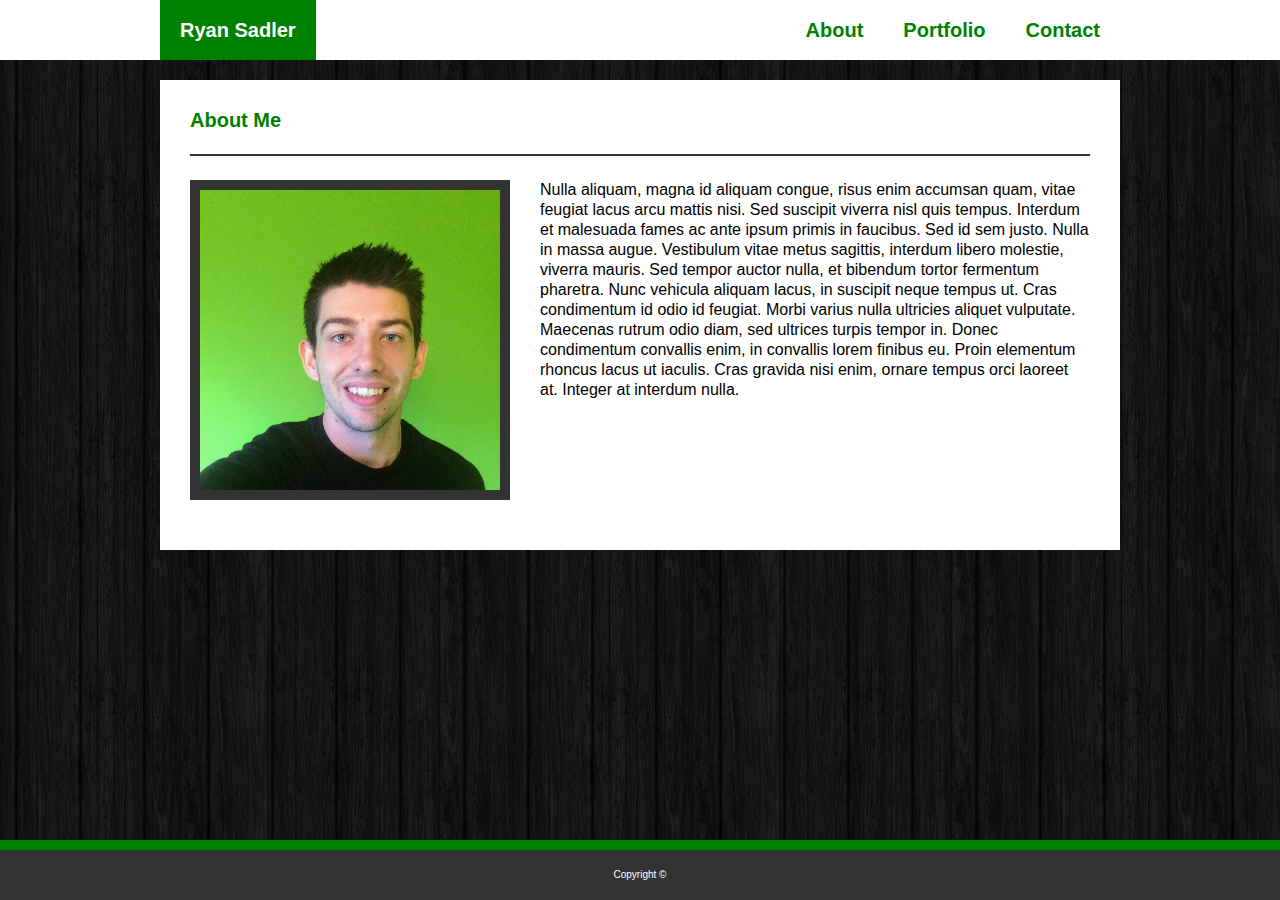
<file: index.html>
<!--To do: write profile bio, clean and annotate code-->

<!DOCTYPE html>
<html lang="en-CA">
    <head>
        <title>Ryan Sadler's Portfolio</title>
        <meta charset="UTF-8">
        <meta name="viewport" content="width=device-width, initial-scale=1.0">
        <link rel="stylesheet" type="text/css" href="assets/css/reset.css">
        <link rel="stylesheet" type="text/css" href="assets/css/style.css">
    </head>
    <body>
        <div id="wrapper">   
            <div id="nav-container">
                <nav id="nav-bar">
                    <h1>Ryan Sadler</h1>
                    <a class="nav-link" href="contact.html">Contact</a>
                    <a class="nav-link" href="portfolio.html">Portfolio</a>
                    <a class="nav-link" href="index.html">About</a>
                </nav>
            </div>

            <div class="main-block">
                <h2>About Me</h2>
                <br>
                <hr>
                <br>
                <img id="profile-photo" width="300 px" height="300 px" src="assets/images/profile-photo.jpg" alt="Profile Photo">
                <div id="bio">
                    <p>Nulla aliquam, magna id aliquam congue, risus enim accumsan quam, vitae feugiat lacus arcu mattis nisi. Sed suscipit viverra nisl quis tempus. Interdum et malesuada fames ac ante ipsum primis in faucibus. Sed id sem justo. Nulla in massa augue. Vestibulum vitae metus sagittis, interdum libero molestie, viverra mauris. Sed tempor auctor nulla, et bibendum tortor fermentum pharetra. Nunc vehicula aliquam lacus, in suscipit neque tempus ut. Cras condimentum id odio id feugiat. Morbi varius nulla ultricies aliquet vulputate. Maecenas rutrum odio diam, sed ultrices turpis tempor in. Donec condimentum convallis enim, in convallis lorem finibus eu. Proin elementum rhoncus lacus ut iaculis. Cras gravida nisi enim, ornare tempus orci laoreet at. Integer at interdum nulla.</p>
                </div>
            </div>
        </div>

        <footer id="footer-container">
            <p class="footer-text">Copyright ©</p>
        </footer>
    </body>
</html>
</file>
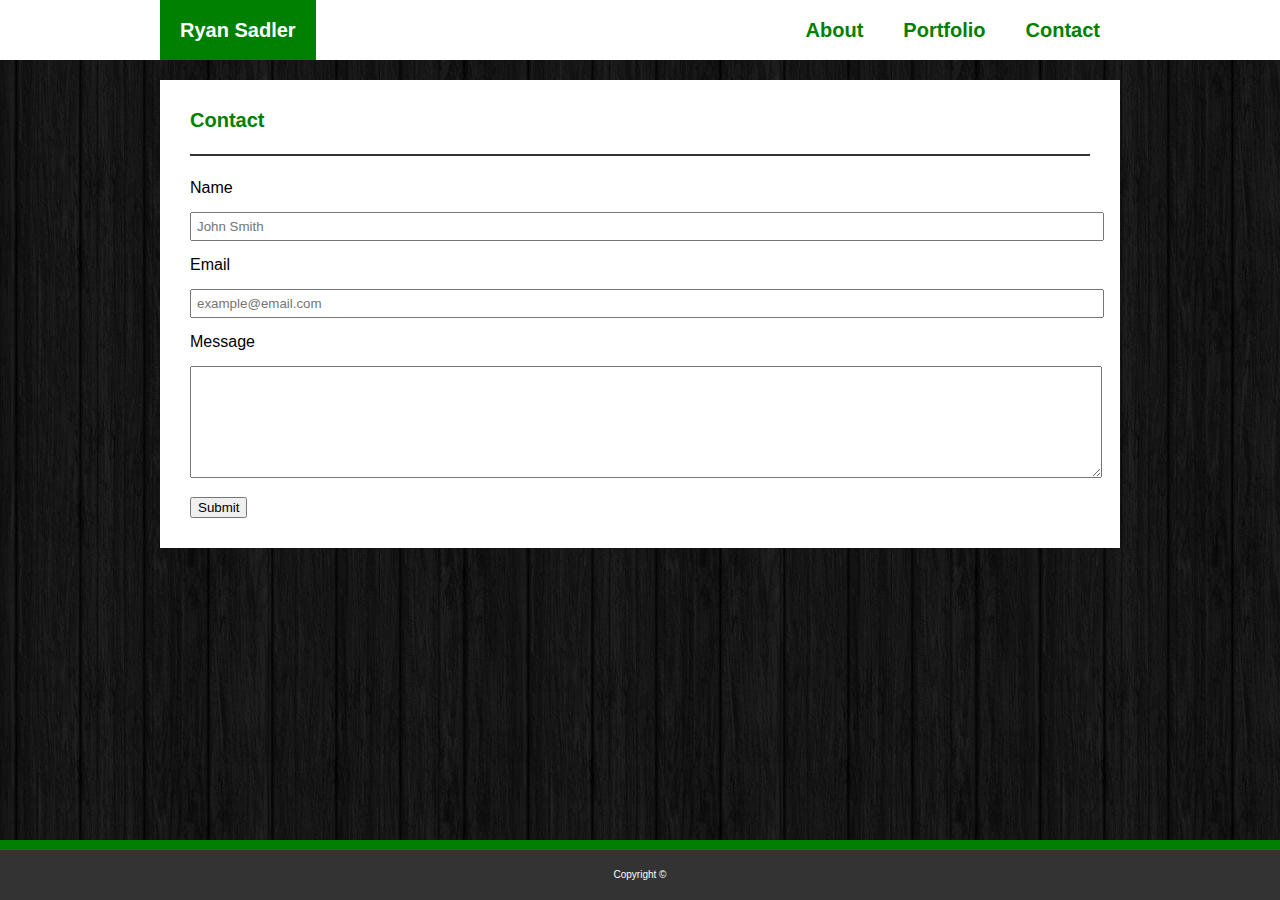
<file: contact.html>
<!DOCTYPE html>
<html lang="en-CA">
    <head>
        <title>Ryan Sadler's Portfolio</title>
        <meta charset="UTF-8">
        <meta name="viewport" content="width=device-width, initial-scale=1.0">
        <link rel="stylesheet" type="text/css" href="assets/css/reset.css">
        <link rel="stylesheet" type="text/css" href="assets/css/style.css">
    </head>
    <body>
        <div id="wrapper">   
            <div id="nav-container">
                <nav id="nav-bar">
                    <h1>Ryan Sadler</h1>
                    <a class="nav-link" href="contact.html">Contact</a>
                    <a class="nav-link" href="portfolio.html">Portfolio</a>
                    <a class="nav-link" href="index.html">About</a>
                </nav>
            </div>

            <div class="main-block">
                <h2>Contact</h2>
                <br>
                <hr>
                <br>
                <form id="form">
                    Name
                    <br><br>
                    <input class="short-input" type="text" name="name" placeholder="John Smith">
                    <br><br>
                    Email
                    <br><br>
                    <input class="short-input" type="text" name="email" placeholder="example@email.com">
                    <br><br>
                    Message
                    <br><br>
                    <textarea name="message"></textarea>
                    <br><br>
                    <input type="submit" value="Submit">
                </form>
            </div>
        </div>

        <footer id="footer-container">
            <p class="footer-text">Copyright ©</p>
        </footer>
    </body>
</html>
</file>
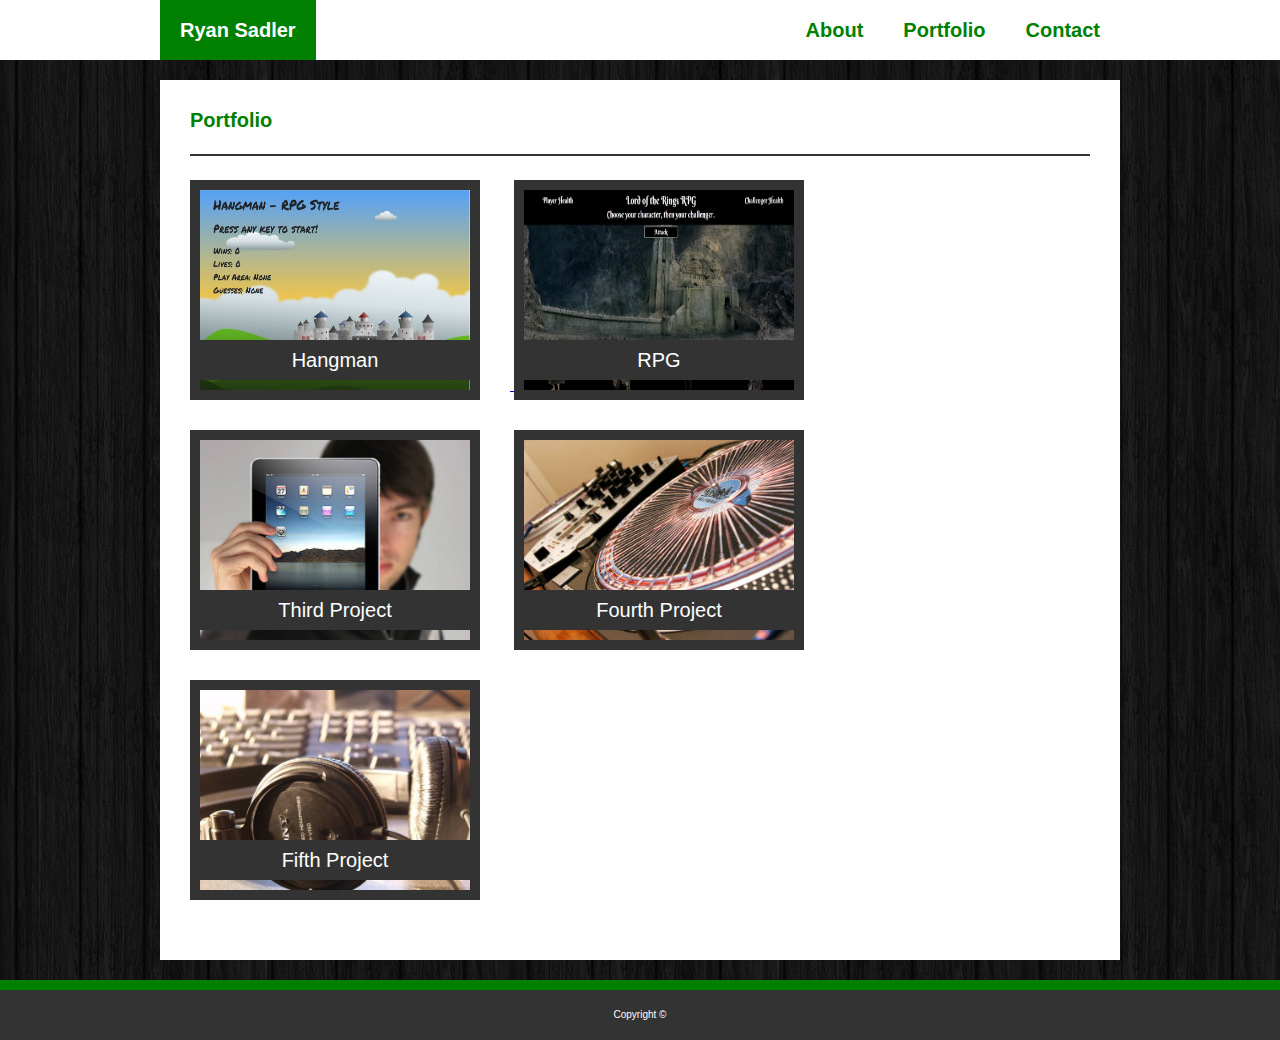
<file: portfolio.html>
<!DOCTYPE html>
<html lang="en-CA">
    <head>
        <title>Ryan Sadler's Portfolio</title>
        <meta charset="UTF-8">
        <meta name="viewport" content="width=device-width, initial-scale=1.0">
        <link rel="stylesheet" type="text/css" href="assets/css/reset.css">
        <link rel="stylesheet" type="text/css" href="assets/css/style.css">
    </head>
    <body>
        <div id="wrapper">   
            <div id="nav-container">
                <nav id="nav-bar">
                    <h1>Ryan Sadler</h1>
                    <a class="nav-link" href="contact.html">Contact</a>
                    <a class="nav-link" href="portfolio.html">Portfolio</a>
                    <a class="nav-link" href="index.html">About</a>
                </nav>
            </div>

            <div class="main-block">
                <h2>Portfolio</h2>
                <br>
                <hr>
                <br>
                <a href="https://morrowii.github.io/Hangman-Game/">
                    <div class="project">
                        <img class="project-image" src="assets/images/hangman-thumbnail.jpg" alt="Hangman">
                        <h3 class="project-caption">Hangman</h3>
                    </div>
                </a>
                <a href="https://morrowii.github.io/RPG-Game/">
                    <div class="project">
                        <img class="project-image" src="assets/images/rpg-thumbnail.jpg" alt="RPG">
                        <h3 class="project-caption">RPG</h3>
                    </div>
                </a>
                <div class="project">
                    <img class="project-image" src="assets/images/placeholder3.jpg" alt="Third Placerholder">
                    <h3 class="project-caption">Third Project</h3>
                </div>
                <div class="project">
                    <img class="project-image" src="assets/images/placeholder4.jpg" alt="Fourth Placeholder">
                    <h3 class="project-caption">Fourth Project</h3>
                </div>
                <div class="project">
                    <img class="project-image" src="assets/images/placeholder5.jpg" alt="Fifth Placeholder">
                    <h3 class="project-caption">Fifth Project</h3>
                </div>
            </div>
        </div>

        <footer id="footer-container">
            <p class="footer-text">Copyright ©</p>
        </footer>
    </body>
</html>
</file>
<file: assets/css/style.css>
html, body {
    height: 100%;
}

body {
    background-image: url("wood.png");
}

#wrapper {
    min-height: 100%;
    margin-bottom: -60px;
}

#nav-container {
    background-color: white;
}

#nav-bar {
    background-color: white;
    width: 960px;
    margin: auto;
}

h1 {
    padding: 20px;
    background-color: green;
    color: white;
    font-family: Arial, Helvetica, sans-serif;
    font-size: 20px;
    font-weight: bold;
    display: inline-block;
}

.nav-link {
    padding: 20px;
    color: green;
    font-family: Arial, Helvetica, sans-serif;
    font-size: 20px;
    text-decoration: none;
    font-weight: bold;
    float: right;
}

.nav-link:hover {
    color: white;
    background-color: green;
}

.main-block {
    margin: auto;
    margin-top: 20px;
    margin-bottom: 20px;
    padding: 30px;
    background-color: white;
    width: 900px;
}

.main-block::after {
    content: "";
    display: block;
    clear: both;
}

h2 {
    color: green;
    font-family: Arial, Helvetica, sans-serif;
    font-size: 20px;
    font-weight: bold;
}

hr {
    border: 1px solid #333333;
    background-color: #333333;
}

#bio {
    font-family: Arial, Helvetica, sans-serif;
    line-height: 20px;
    animation-name: fadeIn;
    animation-duration: 3s;
}

#profile-photo {
    float: left;
    clear: left;
    border: 10px solid #333333;
    margin-right: 30px;
    margin-bottom: 20px;
}

.project {
    width: 270px;
    height: 200px;
    border: 10px solid #333333;
    margin-right: 30px;
    margin-bottom: 30px;
    position: relative;
    display: inline-block;
}

.project:hover {
    border: 10px solid green;
}

.project-image {
    width: 100%;
    height: 100%;
}

.project-caption {
    position: absolute;
    left: 0px;
    right: 0px;
    bottom: 10px;
    padding: 10px;
    font-family: Arial, Helvetica, sans-serif;
    font-size: 20px;
    color: white;
    text-align: center;
    background-color: #333333;
}

.project:hover .project-caption {
    background-color: green;
}

#form {
    font-family: Arial, Helvetica, sans-serif;
}

.short-input {
    width: 100%;
    padding: 5px;
}

textarea {
    width: 100%;
    height: 100px;
    padding: 5px;
    font-family: Arial, Helvetica, sans-serif;
    resize: vertical;
}

#wrapper::after {
    content: "";
    display: block;
    height: 60px;
}

#footer-container {
    width: 100%;
    background-color: #333333;
    border-top: 10px solid green;
    height: 50px;
}

.footer-text {
    color: white;
    font-family: Arial, Helvetica, sans-serif;
    font-size: 10px;
    line-height: 50px;
    text-align: center;
    vertical-align: middle;
}

@media screen and (max-width: 980px)  {
    #nav-bar {
        width: calc(100% - 60px);
        margin-left: 30px;
        margin-right: 30px;
    }

    .main-block {
        width: calc(100% - 120px);
        margin-left: 30px;
        margin-right: 30px;
    }
}

@media screen and (max-width : 768px) {
    /* Don't really need this one when using 100% width to automatically adjust content width? */
}

@media screen and (max-width : 640px) {
    #nav-bar {
        width: 100%;
        margin: 0px;
    }

    #nav-bar::after {
        display: block;
        content: "";
        clear: both;
    }

    h1 {
        display: block;
        text-align: center;
        clear: right;
    }

    .nav-link {
        box-sizing: border-box;
        width: calc(100%/3);
        text-align: center;
    }

    .main-block {
        overflow: hidden;
    }

    #profile-photo {
        position: relative;
        max-width: 90%;
        max-height: 90%;
        width: auto;
        height: auto;
        float: none;
        display: block;
        margin-left: auto;
        margin-right: auto;
        margin-bottom: 30px;
    }
}

@keyframes fadeIn {
    from {
        opacity: 0;
    }

    to {
        opacity: 1;
    }
}
</file>
